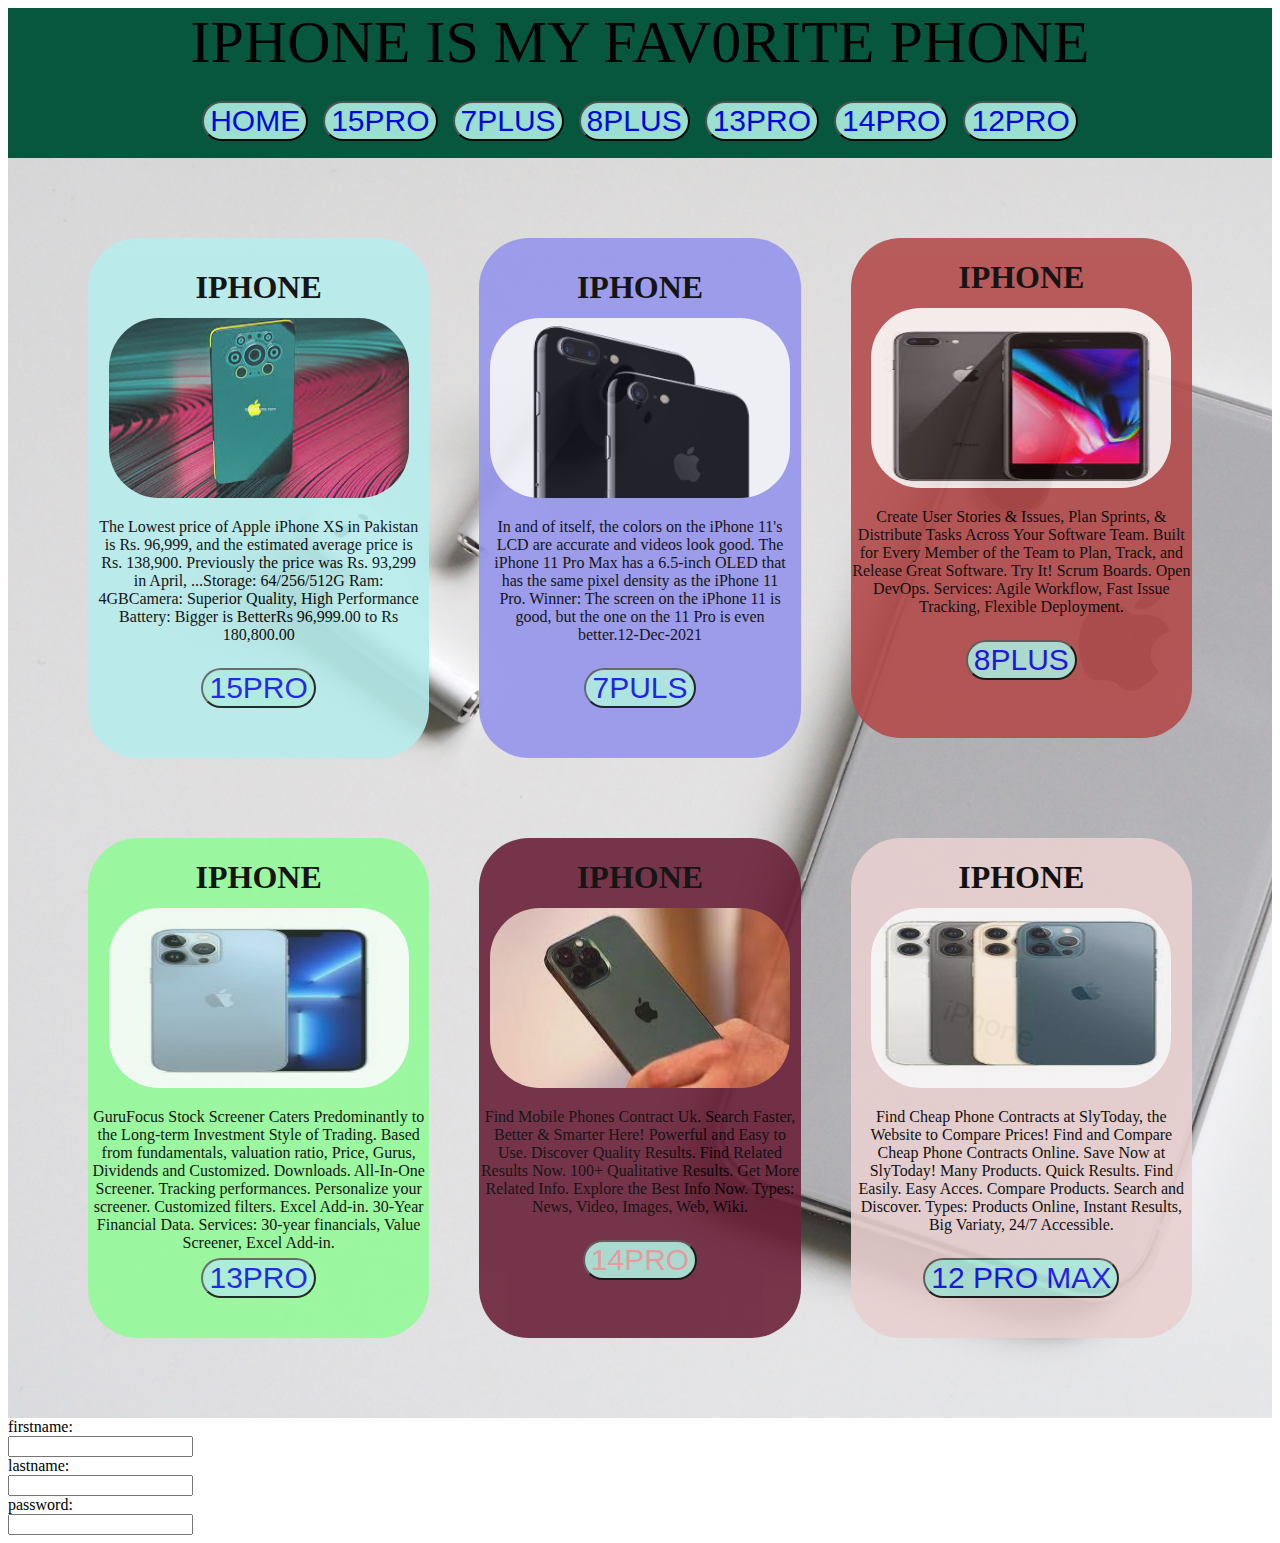
<file: index.html>
<!DOCTYPE html> 
<html>
    <head>
        <title>IPHONE INTRODUCTION</title>
        <link rel="stylesheet" href="st.css">
    </head>
    <body>

        <div style="display: grid;
                    grid-template-rows: 1fr;">
         <div class="m1">IPHONE IS MY FAV0RITE PHONE <br>
            <button class="b1" ><a href="all.html">HOME</a></button>
            <button class="b1" ><a href="all.html">15PRO</a></button> 
            <button class="b1" ><a href="all.html">7PLUS</a></button>
            <button class="b1" ><a href="all.html">8PLUS</a></button>
            <button class="b1" ><a href="all.html">13PRO</a></button>
            <button class="b1" ><a href="all.html">14PRO</a></button>
            <button class="b1" ><a href="all.html">12PRO</a></button>
        </div>


        </div>
        <div class="bannar">
            <div class="d1"><h1>IPHONE</h1><img src="15pro.jpg" width="300px" height="180px" class="b1"><p class="p1">The Lowest price of Apple iPhone XS in Pakistan is Rs. 96,999, and the estimated average price is Rs. 138,900. Previously the price was Rs. 93,299 in April, ...Storage: 64/256/512G Ram: 4GBCamera: Superior Quality, High Performance Battery: Bigger is BetterRs 96,999.00 to Rs 180,800.00
            </p><br><button class="b1"><a href="15pro.html">15PRO</a></button></div>

            <div class="d2"><h1>IPHONE</h1><img src="7plus.png" width="300px" height="180px"  class="b1"><p class="p2">In and of itself, the colors on the iPhone 11's LCD are accurate and videos look good. The iPhone 11 Pro Max has a 6.5-inch OLED that has the same pixel density as the iPhone 11 Pro. Winner: The screen on the iPhone 11 is good, but the one on the 11 Pro is even better.12-Dec-2021
            </p><br><button class="b1"><a href="7plus.html">7PULS</a></button></div>

            <div class="d3"><h1>IPHONE</h1><img src="8plus.jpg" width="300px" height="180px"  class="b1"><p class="p3">Create User Stories & Issues, Plan Sprints, & Distribute Tasks Across Your Software Team. Built for Every Member of the Team to Plan, Track, and Release Great Software. Try It! Scrum Boards. Open DevOps. Services: Agile Workflow, Fast Issue Tracking, Flexible Deployment.
            </p><br><button class="b1"> <a href="8plus.html"> 8PLUS</a> </button></div>

            <div class="d4"><h1>IPHONE</h1><img src="13pro.jpg" width="300px" height="180px"  class="b1"><p class="p4">GuruFocus Stock Screener Caters Predominantly to the Long-term Investment Style of Trading. Based from fundamentals, valuation ratio, Price, Gurus, Dividends and Customized. Downloads. All-In-One Screener. Tracking performances. Personalize your screener. Customized filters. Excel Add-in. 30-Year Financial Data. Services: 30-year financials, Value Screener, Excel Add-in.
            </p><button class="b1"><a href="13pro.html">13PRO</a></button></div>

            <div class="d5"><h1>IPHONE</h1><img src="14pro.jpg" width="300px" height="180px"  class="b1"><p class="p5">Find Mobile Phones Contract Uk. Search Faster, Better & Smarter Here! Powerful and Easy to Use. Discover Quality Results. Find Related Results Now. 100+ Qualitative Results. Get More Related Info. Explore the Best Info Now. Types: News, Video, Images, Web, Wiki.
            </p><br><button class="b1"><a href="14pro.html"></a>14PRO</button></div>

            <div class="d6"><h1>IPHONE</h1><img src="12pro.jpg" width="300px" height="180px"  class="b1"><p class="p6">Find Cheap Phone Contracts at SlyToday, the Website to Compare Prices! Find and Compare Cheap Phone Contracts Online. Save Now at SlyToday! Many Products. Quick Results. Find Easily. Easy Acces. Compare Products. Search and Discover. Types: Products Online, Instant Results, Big Variaty, 24/7 Accessible.
            </p><br><button class="b1"><a href="12pro.html">12 PRO MAX</a></button></div>
        </div>
    <from action="/action_page.php">
        <label for="fname">firstname:</label><br>
        <input type="text" id="fname" name="fname"><br>
        <label for="lname">lastname:</label><br>
        <input type="text" id="lname" name="lname"><br>
        <label for="text">password:</label><br>
        <input type="password">
    </from>
    </body>
</html>
</file>
<file: st.css>
.bannar{display: grid;
    grid-template-columns: 1fr 1fr 1fr;
    background-image: url(ip.jpg);
    background-size: cover;
    background-position: center;

}
.m1{grid-template-rows: 1fr;
 background-color:rgb(6, 87, 62);
 font-size:60px;
 height: 150px;
 text-align:center

}




.d1{background-color: rgb(183, 236, 236);
    height: 500px;
    text-align: center; 
    margin-top: 80px;
    margin-left: 80px; 
    opacity: 0.9;
    border-radius: 50px;
    padding: 10px 10px;

}
.d2{background-color: rgb(149, 149, 236);
     height: 500px;
     text-align: center;
     margin-top: 80PX;
     margin-left: 50px;
     margin-right: 50px;
     opacity: 0.9;
    border-radius: 50px;
    padding: 10px 10px;

     


}
.d3{background-color: rgb(180, 76, 76); 
    height: 500px;
    text-align: center;
    margin-top: 80px;
    margin-right: 80px;
    opacity: 0.9;
    border-radius: 50px;



}
.d4{background-color: rgb(148, 250, 153);
    height: 500px;
    text-align: center; 
    margin-top: 80px;
    margin-left: 80px;
    margin-bottom: 80px;
    opacity: 0.9;
    border-radius: 50px;


}
.d5{background-color: rgb(107, 34, 58);
     height: 500px;
     text-align: center;
     margin-top: 80px;
     margin-left: 50px;
     margin-right: 50px;
     margin-bottom: 80px;
     opacity: 0.9;
    border-radius: 50px;



}
.d6{background-color: rgb(233, 208, 208); 
    height: 500px;
    text-align: center;
    margin-top: 80px;
    margin-right: 80px;
    margin-bottom: 80px;
    opacity: 0.9;
    border-radius: 50px;



}

.b1{background-color: rgb(171, 238, 223);
    opacity: 0.9;
    font-size: 30px;
    color: rgb(245, 161, 161);
    border-radius:50px;
    margin-top:-10px;


}
.b1:hover{background-color: rgb(6, 156, 136);
    opacity: 0.9;
    font-size: 30px;
    color: rgb(136, 247, 219);
    border-radius: 50px; 
}
.b1 a{
    text-decoration: none;
}
</file>
